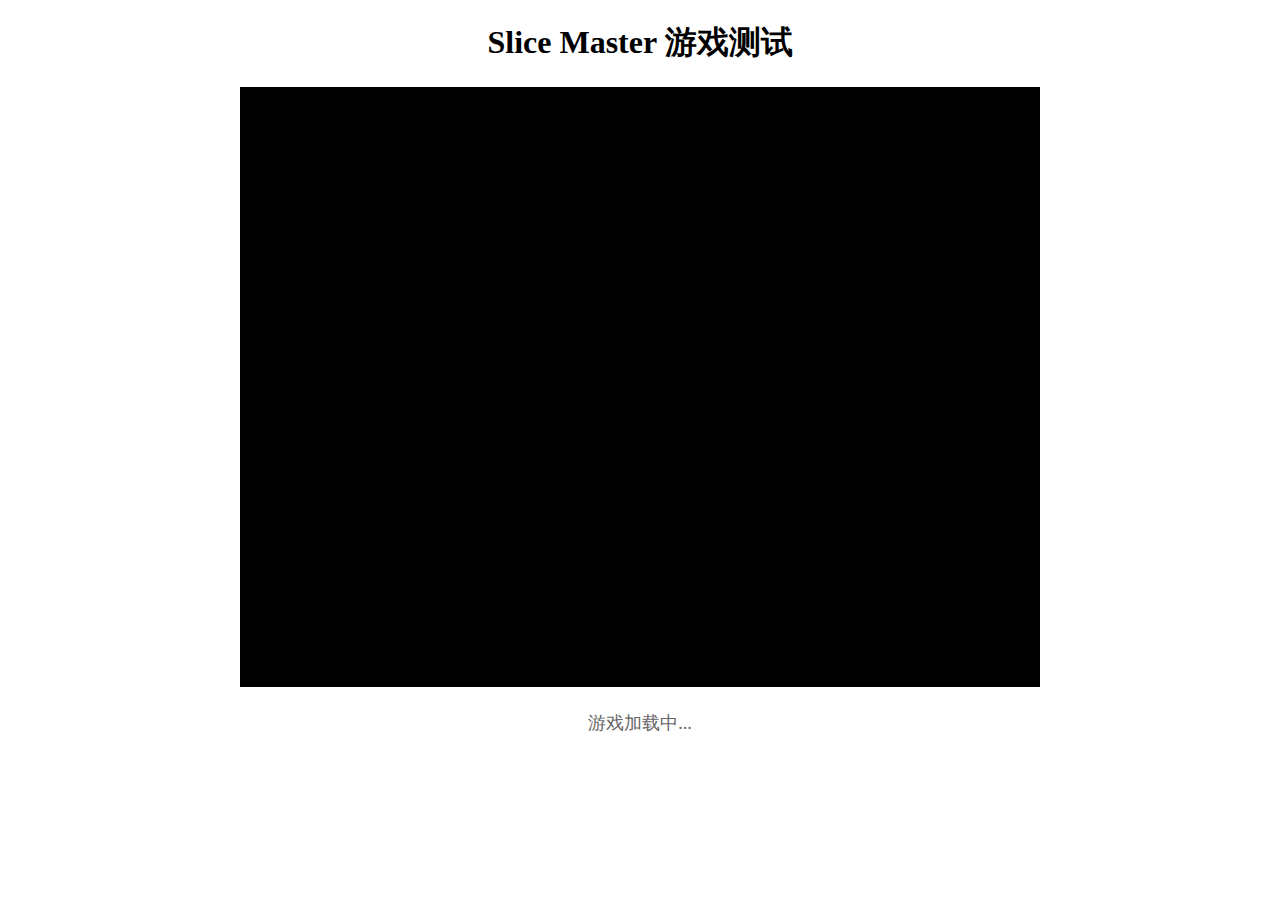
<file: test_game.html>
<!DOCTYPE html>
<html>
<head>
    <title>Slice Master 游戏测试</title>
    <style>
        .game-container {
            width: 100%;
            max-width: 800px;
            margin: 0 auto;
            text-align: center;
        }
        iframe {
            border: none;
            width: 100%;
            height: 600px;
            background: #000;
        }
        .loading {
            color: #666;
            font-size: 18px;
            margin-top: 20px;
        }
    </style>
</head>
<body>
    <div class="game-container">
        <h1>Slice Master 游戏测试</h1>
        <iframe 
            src="https://www.crazygames.com/embed/slice-master" 
            allow="gamepad *;">
        </iframe>
        <div class="loading">游戏加载中...</div>
    </div>
</body>
</html>
</file>
